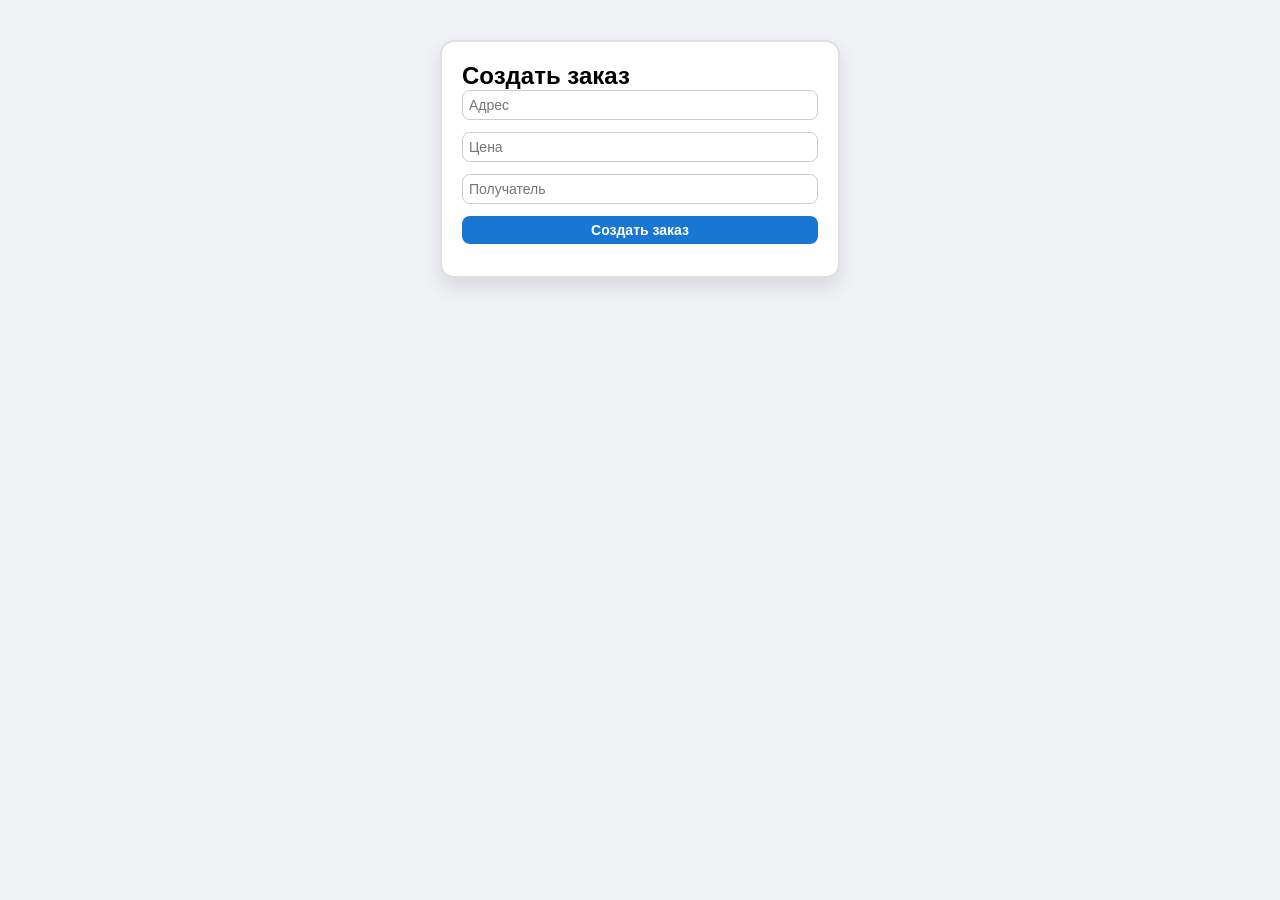
<file: project 2/index.html>
<!DOCTYPE html>
<html lang="en">
<head>
    <meta charset="UTF-8">
    <meta name="viewport" content="width=device-width, initial-scale=1.0">
    <title>Форма заказа</title>
    <link rel="stylesheet" href="styles/style.css">
</head>
<body>

<div class="form-container">
  <form id="orderForm">
    <h2>Создать заказ</h2>
    <input type="text" placeholder="Адрес" required>
    <input type="text" placeholder="Цена" required>
    <input type="text" placeholder="Получатель" required>
    <button type="submit">Создать заказ</button>
  </form>
</div>

<div class="order-status" id="orderStatus">
  <button data-action="paid">Заказ оплачен</button>
  <button data-action="sent">Заказ отправлен</button>
  <button data-action="received">Заказ получен</button>
</div>

<div id="notifications"></div>

<script src="js/script.js"></script>
</body>
</html>
</file>
<file: project 2/styles/style.css>
* {
  box-sizing: border-box;
  margin: 0;
  padding: 0;
}

body {
  font-family: Arial, sans-serif;
  padding: 40px;
  background: #f0f2f5;
}

.form-container {
  max-width: 400px;
  margin: 0 auto;
  padding: 20px;
  border-radius: 14px;
  background: #fff;
  border: 2px solid #e0e0e0;
  box-shadow: 0 10px 20px rgba(0,0,0,0.1);
}

input, button {
  width: 100%;
  padding: 6px;
  margin-bottom: 12px;
  border-radius: 8px;
  border: 1px solid #ccc;
  font-size: 14px;
}

button {
  cursor: pointer;
  background-color: #1976d2;
  color: #fff;
  font-weight: bold;
  border: none;
  transition: 0.2s;
}

button:hover { 
    background-color: #5a9eec; 
}

.order-status {
  position: fixed;
  bottom: 20px;
  left: 20px;
  display: none;
  flex-direction: column;
  gap: 10px;
}

.order-status button {
  width: 220px;
  padding: 12px;
  border-radius: 10px;
  border: none;
  color: #fff;
  font-weight: bold;
  cursor: pointer;
  transition: 0.2s;
}

.order-status button[data-action="paid"] { 
    background: #5a9eec; 
}

.order-status button[data-action="sent"] { 
    background: #5a9eec; 
}
.order-status button[data-action="received"] { 
    background: #5a9eec; 
}
s
.order-status button:hover { 
    opacity: 0.85; 
}

#notifications {
  position: fixed;
  top: 20px;
  right: 20px;
  z-index: 1000;
}

.toast {
  display: flex;
  align-items: center;
  gap: 12px;
  background: #fff;
  border-radius: 14px;
  padding: 14px 16px;
  box-shadow: 0 10px 25px rgba(0,0,0,.15);
  margin-bottom: 12px;
  min-width: 280px;
  animation: slideIn 0.3s ease;
  position: relative;
}

@keyframes slideIn {
  from { transform: translateX(50px); opacity: 0; }
  to { transform: translateX(0); opacity: 1; }
}

.toast .icon {
  width: 40px;
  height: 40px;
  border-radius: 50%;
  flex-shrink: 0;
  display: flex;
  align-items: center;
  justify-content: center;
  color: #fff;
  font-weight: bold;
  font-size: 20px;
}

.toast.success .icon { 
    background: #4caf50; 
}

.toast.warning .icon { 
    background: #ff9800; 
}

.toast.error .icon { 
    background: #f44336; 
}

.toast-close {
  position: absolute;
  top: 6px;
  right: 10px;
  font-size: 18px;
  cursor: pointer;
  font-weight: bold;
  color: #888;
}

.toast-close:hover { 
    color: #333; 
}

.toast-content { 
    font-size: 14px; 
}
</file>
